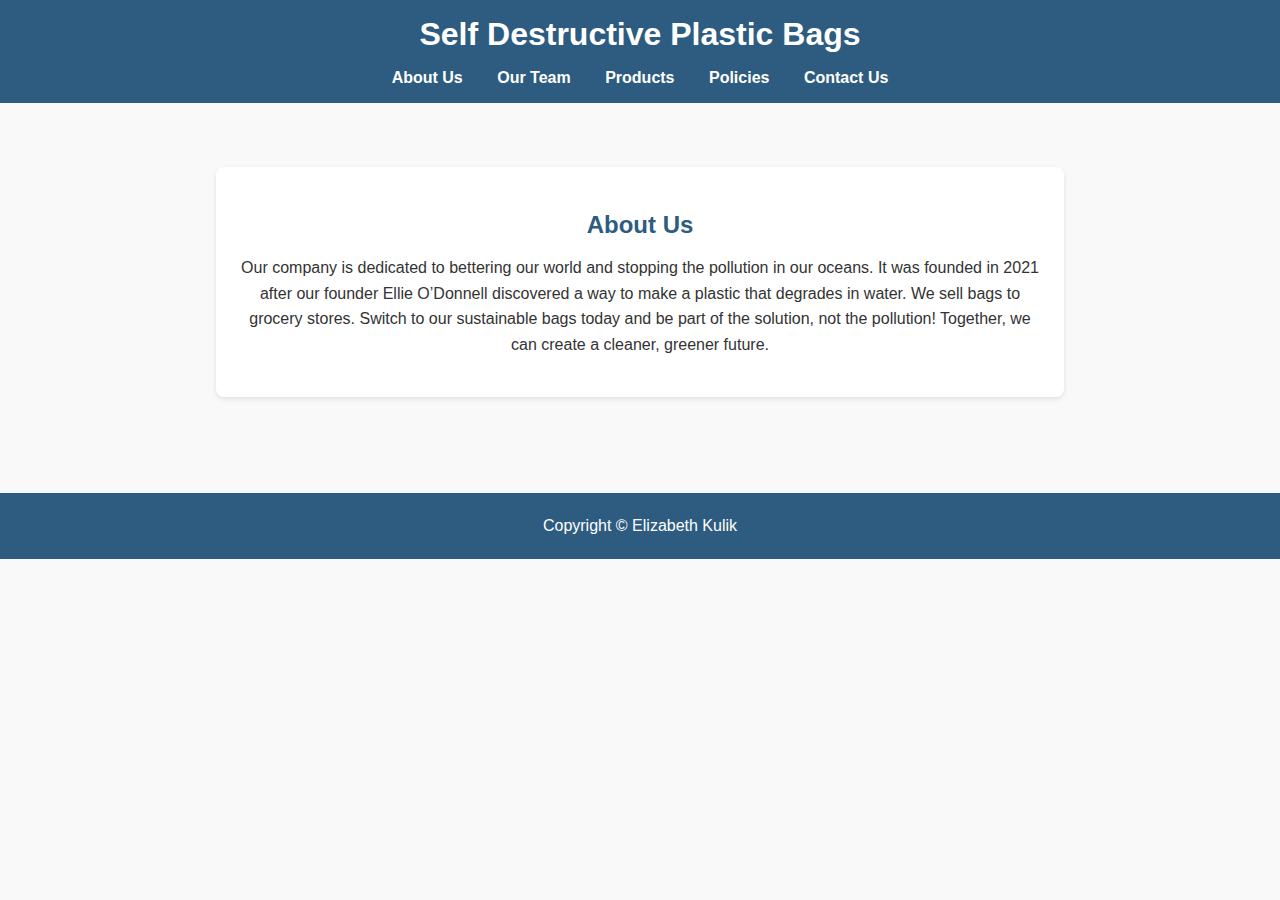
<file: index.html>
<!DOCTYPE html>
<html lang="en">
<head>
    <meta charset="UTF-8">
    <meta name="viewport" content="width=device-width, initial-scale=1.0">
    <title>Self Destructive Plastic Bags</title>
    <link rel="stylesheet" href="styles.css">
</head>
<body>
    <header>
        <h1>Self Destructive Plastic Bags</h1>
        <nav>
            <a href=index.html>About Us</a>
            <a href=employees.html>Our Team</a>
            <a href=products.html>Products</a>
            <a href=policies.html>Policies</a>
            <a href=contact.html>Contact Us</a>
        </nav>
    </header>
    <main>
        <section id="about">
            <h2>About Us</h2>
            <p>
                Our company is dedicated to bettering our world and stopping the pollution in our oceans. 
                It was founded in 2021 after our founder Ellie O’Donnell discovered a way to make a plastic that degrades in water. 
                We sell bags to grocery stores. Switch to our sustainable bags today and be part of the solution, not the pollution! 
                Together, we can create a cleaner, greener future.
            </p>
        </section>
    </main>
    <footer>
        <p>Copyright © Elizabeth Kulik</p>
    </footer>
</body>
</html>
</file>
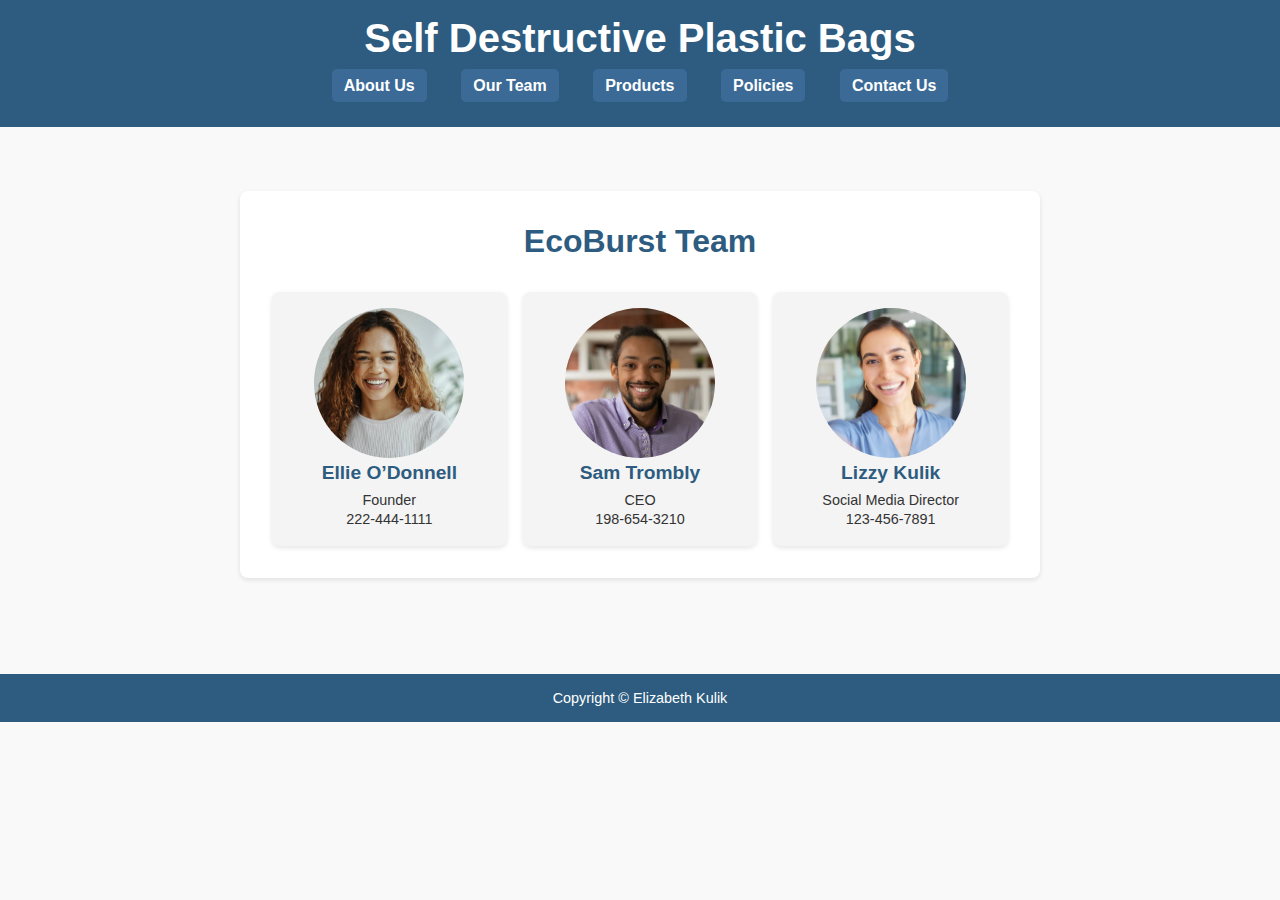
<file: employees.html>
<!DOCTYPE html>
<html lang="en">
<head>
    <meta charset="UTF-8">
    <meta name="viewport" content="width=device-width, initial-scale=1.0">
    <title>Self Destructive Plastic Bags</title>
    <link rel="stylesheet" href="employees.css">
</head>
<body>
    <header>
        <h1>Self Destructive Plastic Bags</h1>
        <nav>
            <a href=index.html>About Us</a>
            <a href=employees.html>Our Team</a>
            <a href=products.html>Products</a>
            <a href=policies.html>Policies</a>
            <a href=contact.html>Contact Us</a>
        </nav>
    </header>
    <main>
        <section id="team">
            <h2>EcoBurst Team</h2>
            <div class="team-grid">
                <div class="team-member">
                <img id="Ellie O'donnell" src="Ellie.jpg"/>
                    <h3>Ellie O’Donnell</h3>
                    <p>Founder</p>
                    <p>222-444-1111</p>
                </div>
                <div class="team-member">
                <img id="Sam Trombly" src="Sam.jpg"/>
                    <h3>Sam Trombly</h3>
                    <p>CEO</p>
                    <p>198-654-3210</p>
                </div>
                <div class="team-member">
                <img id="Lizzy Kulik" src="Lizzy.jpg"/>
                    <h3>Lizzy Kulik</h3>
                    <p>Social Media Director</p>
                    <p>123-456-7891</p>
                </div>
            </div>
        </section>
    </main>
    <footer>
        <p>Copyright © Elizabeth Kulik</p>
    </footer>
</body>
</html>
</file>
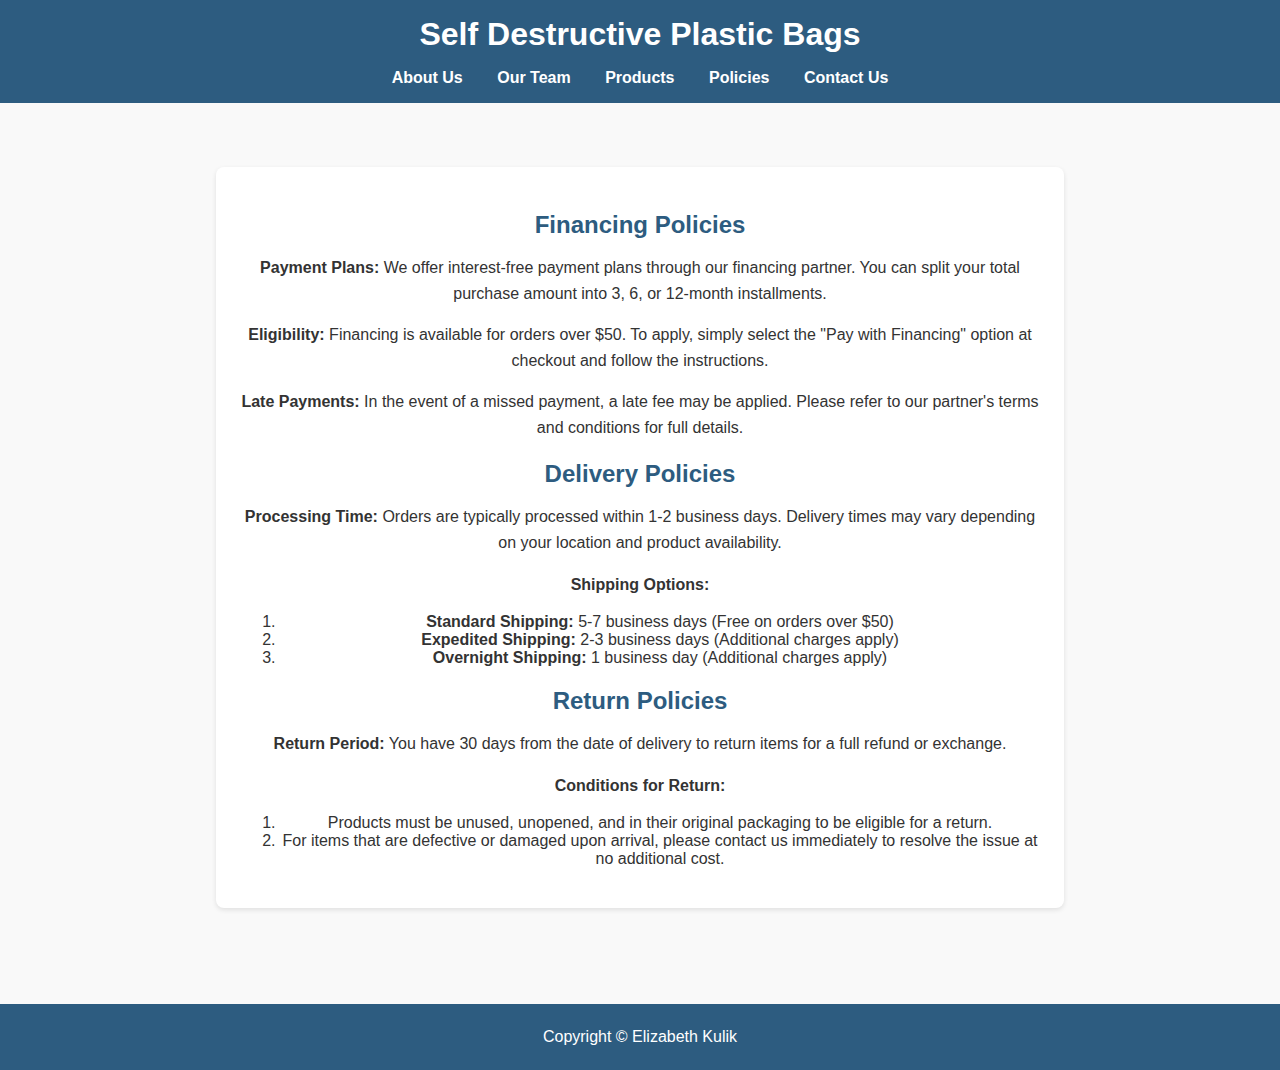
<file: policies.html>
<!DOCTYPE html>
<html lang="en">
<head>
    <meta charset="UTF-8">
    <meta name="viewport" content="width=device-width, initial-scale=1.0">
    <title>Self Destructive Plastic Bags</title>
    <link rel="stylesheet" href="styles.css">
</head>
<body>
    <header>
        <h1>Self Destructive Plastic Bags</h1>
        <nav>
            <a href=index.html>About Us</a>
            <a href=employees.html>Our Team</a>
            <a href=products.html>Products</a>
            <a href=policies.html>Policies</a>
            <a href=contact.html>Contact Us</a>
        </nav>
    </header>
    <main>
        <section class="policy-section">
            <div class="policy-card">
                <h2>Financing Policies</h2>
                <p><strong>Payment Plans:</strong> We offer interest-free payment plans through our financing partner. You can split your total purchase amount into 3, 6, or 12-month installments.</p>
                <p><strong>Eligibility:</strong> Financing is available for orders over $50. To apply, simply select the "Pay with Financing" option at checkout and follow the instructions.</p>
                <p><strong>Late Payments:</strong> In the event of a missed payment, a late fee may be applied. Please refer to our partner's terms and conditions for full details.</p>
            </div>
            <div class="policy-card">
                <h2>Delivery Policies</h2>
                <p><strong>Processing Time:</strong> Orders are typically processed within 1-2 business days. Delivery times may vary depending on your location and product availability.</p>
                <p><strong>Shipping Options:</strong></p>
                <ol>
                    <li><strong>Standard Shipping:</strong> 5-7 business days (Free on orders over $50)</li>
                    <li><strong>Expedited Shipping:</strong> 2-3 business days (Additional charges apply)</li>
                    <li><strong>Overnight Shipping:</strong> 1 business day (Additional charges apply)</li>
                </ol>
            </div>
            <div class="policy-card">
                <h2>Return Policies</h2>
                <p><strong>Return Period:</strong> You have 30 days from the date of delivery to return items for a full refund or exchange.</p>
                <p><strong>Conditions for Return:</strong></p>
                <ol>
                    <li>Products must be unused, unopened, and in their original packaging to be eligible for a return.</li>
                    <li>For items that are defective or damaged upon arrival, please contact us immediately to resolve the issue at no additional cost.</li>
                </ol>
            </div>
        </section>
    </main>
    <footer>
        <p>Copyright © Elizabeth Kulik</p>
    </footer>
</body>
</html>
</file>
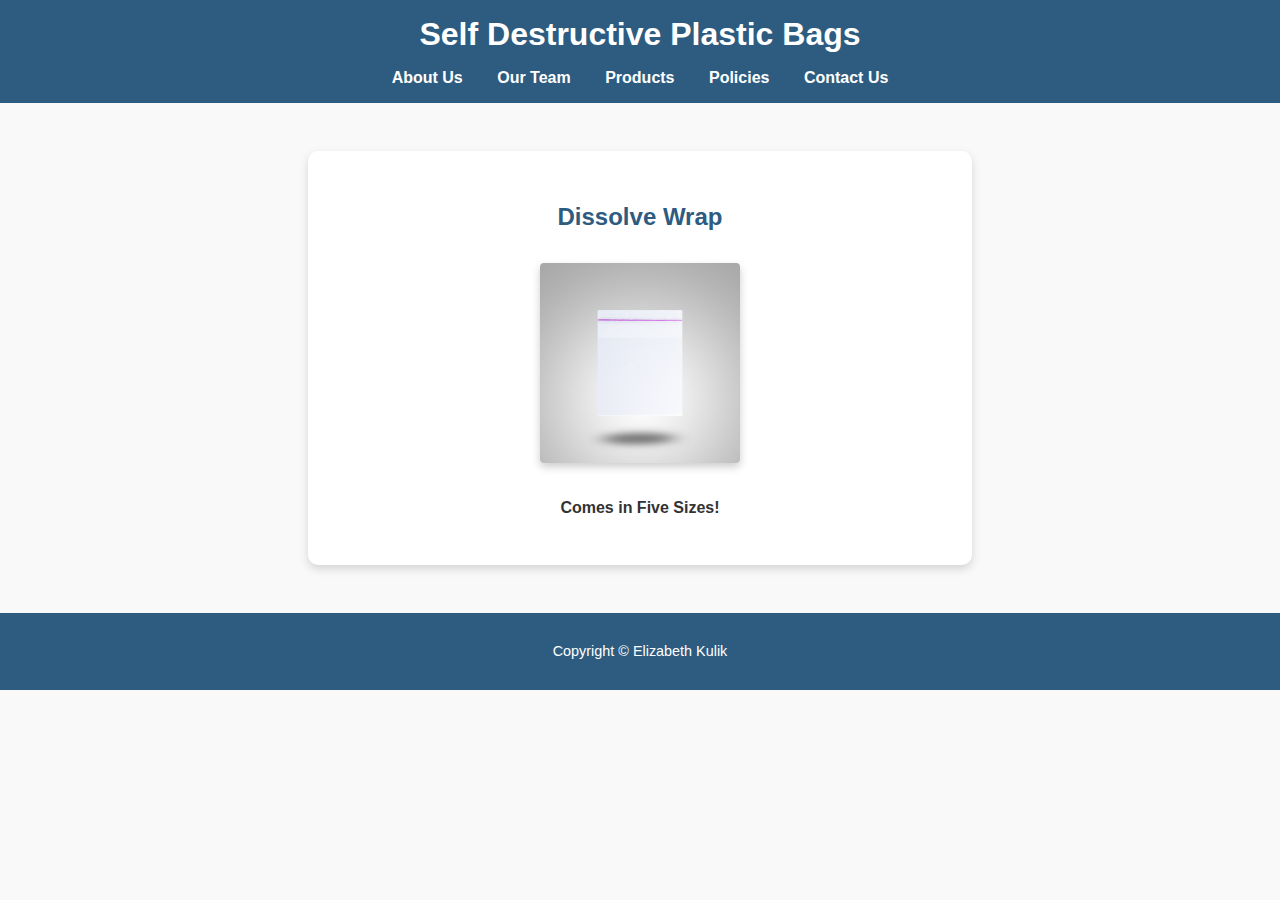
<file: products.html>
<!DOCTYPE html>
<html lang="en">
<head>
    <meta charset="UTF-8">
    <meta name="viewport" content="width=device-width, initial-scale=1.0">
    <title>Self Destructive Plastic Bags</title>
    <link rel="stylesheet" href="products.css">
</head>
<body>
    <header>
        <h1>Self Destructive Plastic Bags</h1>
        <nav>
            <a href=index.html>About Us</a>
            <a href=employees.html>Our Team</a>
            <a href=products.html>Products</a>
            <a href=policies.html>Policies</a>
            <a href=contact.html>Contact Us</a>
        </nav>
    </header>
    <main>
        <div class="product-showcase">
            <h2>Dissolve Wrap</h2>
            <img src="plasticbag.jpg" alt="Plastic Bag">
            <p>Comes in Five Sizes!</p>
        </div>
    </main>
    <footer>
        <p>Copyright © Elizabeth Kulik</p>
    </footer>
</body>
</html>
</file>
<file: styles.css>
/* General styles */
body {
    font-family: Arial, sans-serif;
    margin: 0;
    padding: 0;
    background-color: #f9f9f9;
    color: #333;
    text-align: center;
}

/* Header styles */
header {
    background-color: #2d5c80;
    color: white;
    padding: 1rem 0;
}

header h1 {
    margin: 0;
    font-size: 2rem;
}

nav {
    margin-top: 1rem;
}

nav a {
    color: white;
    text-decoration: none;
    margin: 0 15px;
    font-weight: bold;
}

nav a:hover {
    text-decoration: underline;
}

/* Main content styles */
main {
    padding: 2rem;
}

section {
    margin: 2rem auto;
    max-width: 800px;
    background-color: #ffffff;
    border-radius: 8px;
    box-shadow: 0 2px 5px rgba(0, 0, 0, 0.1);
    padding: 1.5rem;
}

section h2 {
    color: #2d5c80;
    margin-bottom: 1rem;
}

section p {
    line-height: 1.6;
}

/* Footer styles */
footer {
    background-color: #2d5c80;
    color: white;
    padding: 0.5rem 0;
    margin-top: 2rem;
}
</file>
<file: employees.css>
/* General Styles */
* {
  margin: 0;
  padding: 0;
  box-sizing: border-box;
}

body {
  font-family: Arial, sans-serif;
  background-color: #f9f9f9;
  color: #333;
  text-align: center;
}

/* Header Styles */
header {
  background-color: #2d5c80;
  color: white;
  padding: 1rem 0;
}

header h1 {
  font-size: 2.5rem;
  margin: 0;
}

nav {
  margin: 1rem 0;
}

nav a {
  color: white;
  text-decoration: none;
  margin: 0 15px;
  padding: 8px 12px;
  background-color: #3a6a95;
  border-radius: 5px;
  font-weight: bold;
  transition: background-color 0.3s ease;
}

nav a:hover {
  background-color: #2d5c80;
}

/* Main Content Styles */
main {
  padding: 2rem;
}

#team {
  margin: 2rem auto;
  max-width: 800px;
  background-color: #ffffff;
  border-radius: 8px;
  box-shadow: 0 2px 5px rgba(0, 0, 0, 0.1);
  padding: 2rem;
}

#team h2 {
  font-size: 2rem;
  color: #2d5c80;
  margin-bottom: 2rem;
}

/* Team Grid Layout */
.team-grid {
  display: flex;
  justify-content: space-around;
  flex-wrap: wrap;
  gap: 1rem;
}

.team-member {
  flex: 1;
  min-width: 200px;
  max-width: 300px;
  background-color: #f4f4f4;
  padding: 1rem;
  border-radius: 8px;
  box-shadow: 0 2px 5px rgba(0, 0, 0, 0.1);
  text-align: center;
}

.team-member img {
  width: 150px;
  height: 150px;
  border-radius: 50%;
  object-fit: cover;
}

.team-member h3 {
  font-size: 1.2rem;
  color: #2d5c80;
  margin-bottom: 0.5rem;
}

.team-member p {
  margin: 0.2rem 0;
  font-size: 0.9rem;
}

/* Footer Styles */
footer {
  background-color: #2d5c80;
  color: white;
  padding: 1rem 0;
  font-size: 0.9rem;
  margin-top: 2rem;
}
</file>
<file: products.css>
/* General Styles */
body {
    font-family: Arial, sans-serif;
    margin: 0;
    padding: 0;
    background-color: #f9f9f9;
    color: #333;
    text-align: center;
}

/* Header */
header {
    background-color: #2d5c80;
    color: white;
    padding: 1rem 0;
}

header h1 {
    margin: 0;
    font-size: 2rem; /* Standard font size for header */
}

nav {
    margin-top: 1rem;
}

nav a {
    color: white;
    text-decoration: none;
    margin: 0 15px;
    font-weight: bold;
    font-size: 1rem;
}

nav a:hover {
    text-decoration: underline;
}

/* Product Showcase Section */
.product-showcase {
    margin: 3rem auto;
    padding: 2rem;
    background-color: white;
    max-width: 600px;
    border-radius: 10px;
    box-shadow: 0 4px 10px rgba(0, 0, 0, 0.15);
    text-align: center;
}

.product-showcase h2 {
    font-size: 1.5rem; /* Clear, readable subheader */
    color: #2d5c80; /* Matches the header color scheme */
    margin-bottom: 1rem;
}

.product-showcase img {
    width: 200px; /* Set image width */
    height: 200px; /* Set image height */
    margin: 1rem 0;
    box-shadow: 0 4px 8px rgba(0, 0, 0, 0.2); /* Adds a subtle shadow */
    border-radius: 4px; /* Slight rounding for a modern look */
}

.product-showcase p {
    font-size: 1rem; /* Keep text clean and consistent */
    font-weight: bold;
    color: #333;
}

/* Footer */
footer {
    background-color: #2d5c80;
    color: white;
    padding: 1rem 0;
    margin-top: 2rem;
    font-size: 0.9rem;
}
</file>
